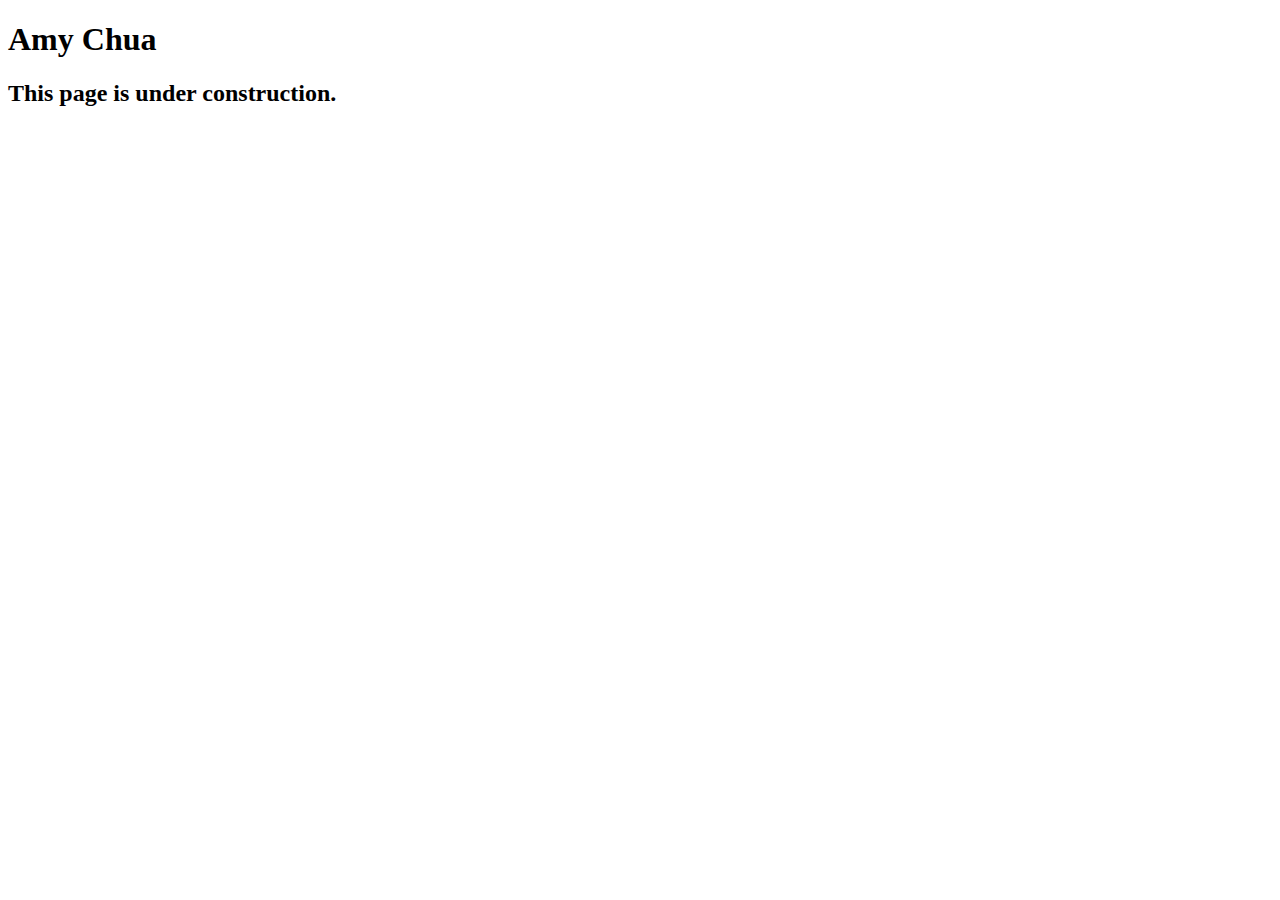
<file: speakers/chua.html>
<!DOCTYPE html>
<html lang="en">

<head>
	<meta charset="utf-8">
	<title>San Joaquin Valley Town Hall</title>
	<link rel="shortcut icon" href="images/favicon.ico">
</head>

<body>
	<main>
		<h1>Amy Chua</h1>
		<h2>This page is under construction.</h2>
	</main>
</body>

</html>
</file>
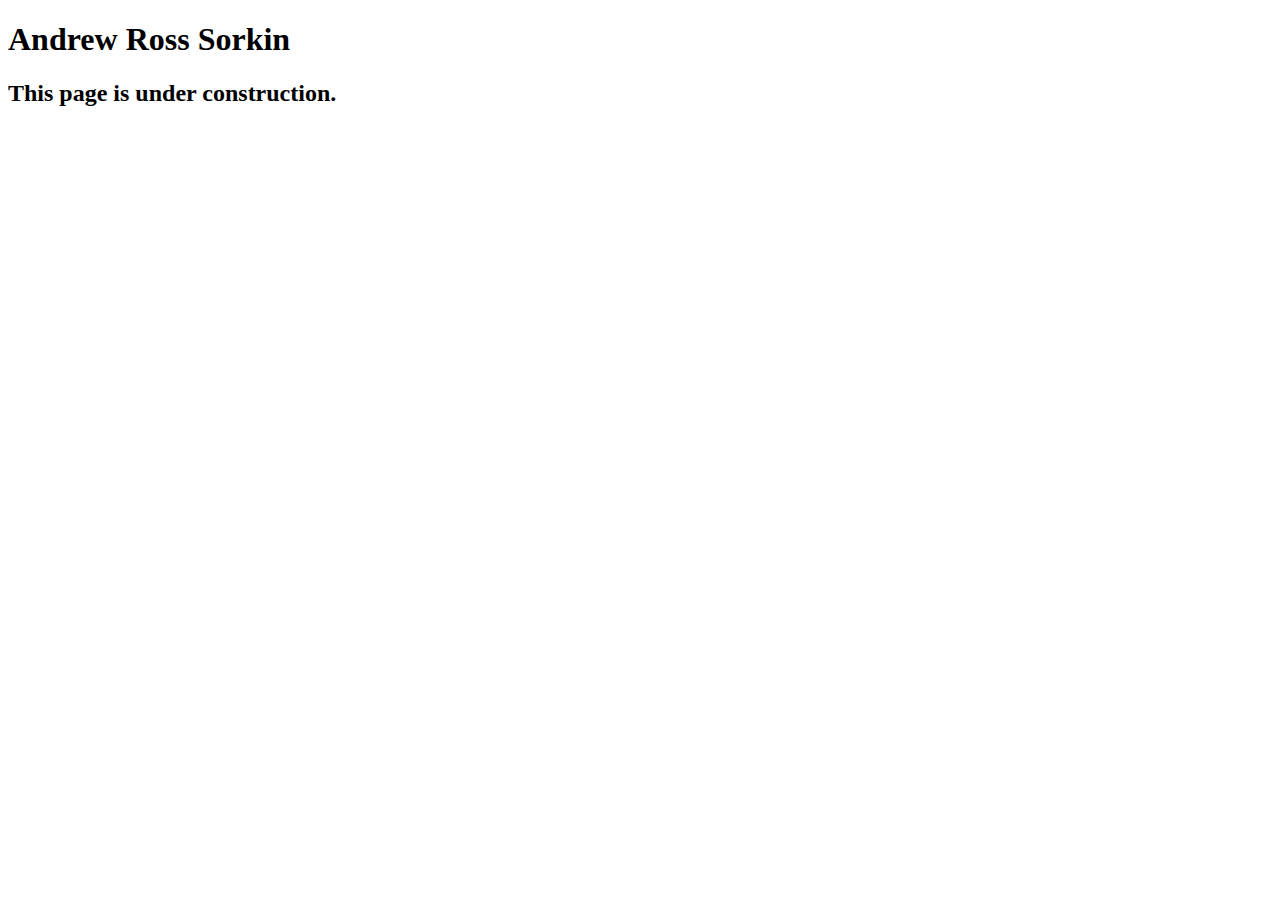
<file: speakers/sorkin.html>
<!DOCTYPE html>
<html lang="en">

<head>
	<meta charset="utf-8">
	<title>San Joaquin Valley Town Hall</title>
	<link rel="shortcut icon" href="images/favicon.ico">
</head>

<body>
	<main>
		<h1>Andrew Ross Sorkin</h1>
		<h2>This page is under construction.</h2>
	</main>
</body>

</html>
</file>
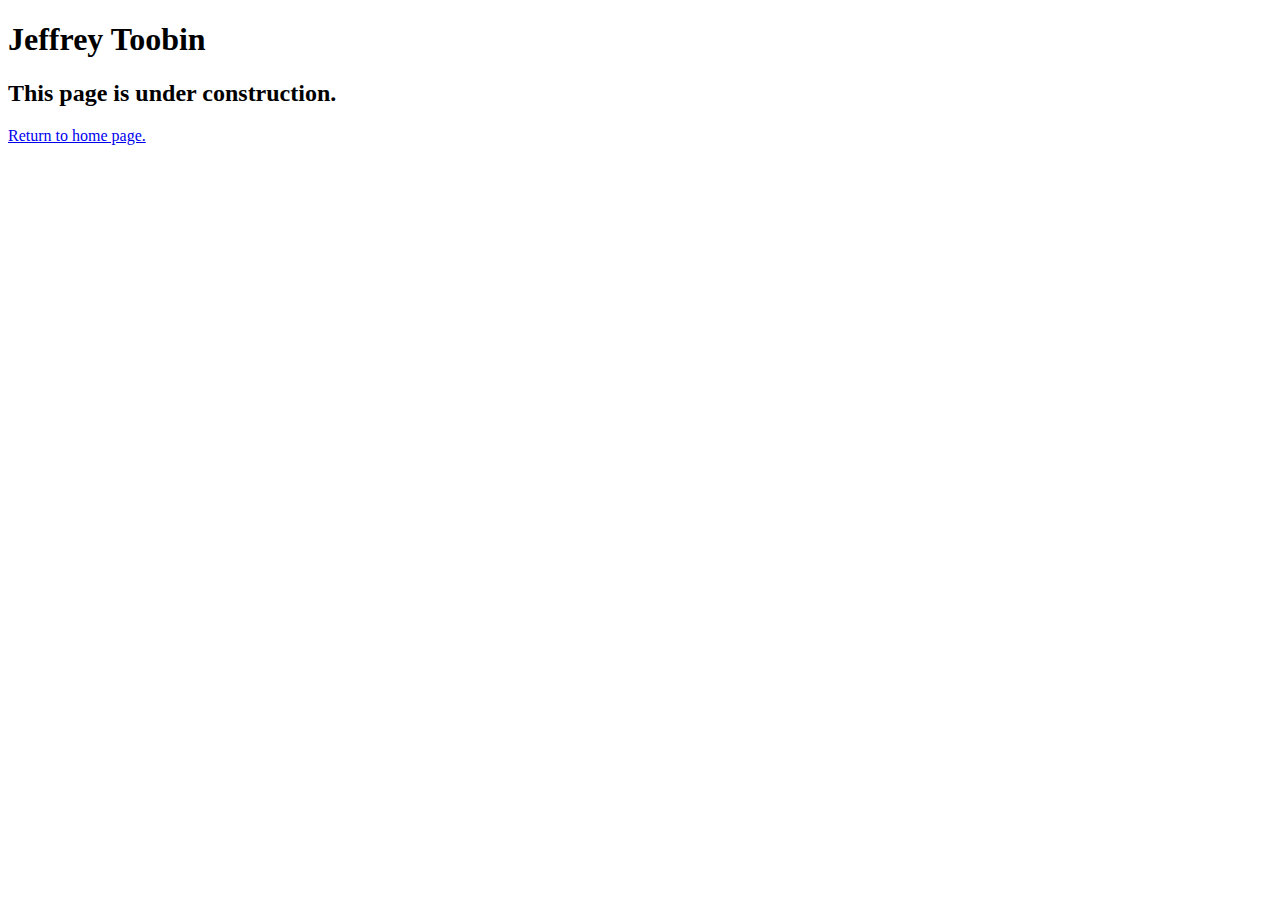
<file: speakers/toobin.html>
<!DOCTYPE html>
<html lang="en">

<head>
	<meta charset="utf-8">
	<title>San Joaquin Valley Town Hall</title>
	<link rel="shortcut icon" href="images/favicon.ico">
</head>

<body>
	<main>
		<h1>Jeffrey Toobin</h1>
		<h2>This page is under construction.</h2>
		<p><a href="../index.html">Return to home page.</a></p>
	</main>
</body>

</html>
</file>
